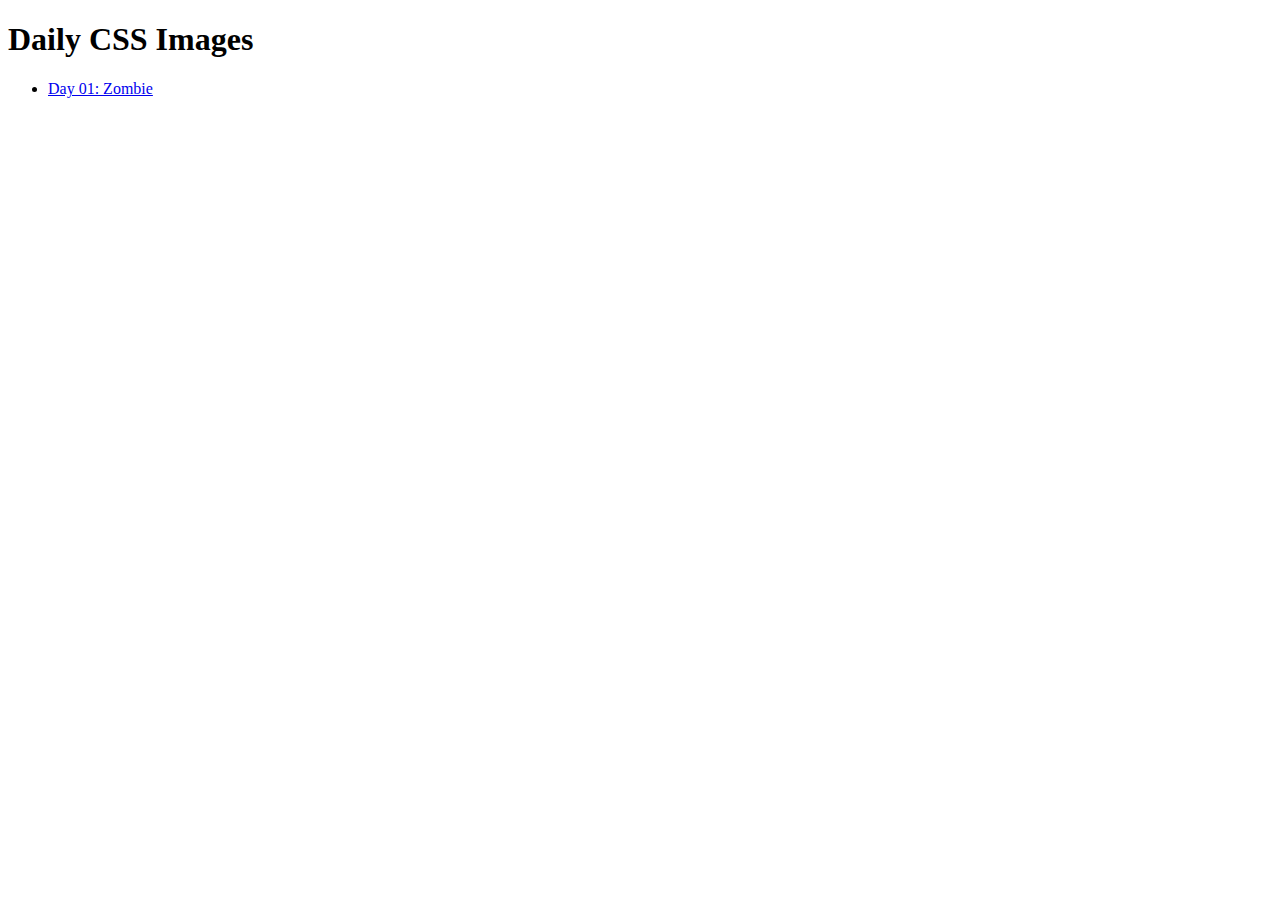
<file: index.html>
<!DOCTYPE html>
<html lang="en">
<head>
    <meta charset="UTF-8">
    <meta name="viewport" content="width=device-width, initial-scale=1.0">
    <meta http-equiv="X-UA-Compatible" content="ie=edge">
    <title>Daily CSS Images</title>
</head>
<body>
    <h1>Daily CSS Images</h1>
    <ul>
        <li><a href="day-01-zombie/">Day 01: Zombie</a></li>
    </ul>
</body>
</html>
</file>
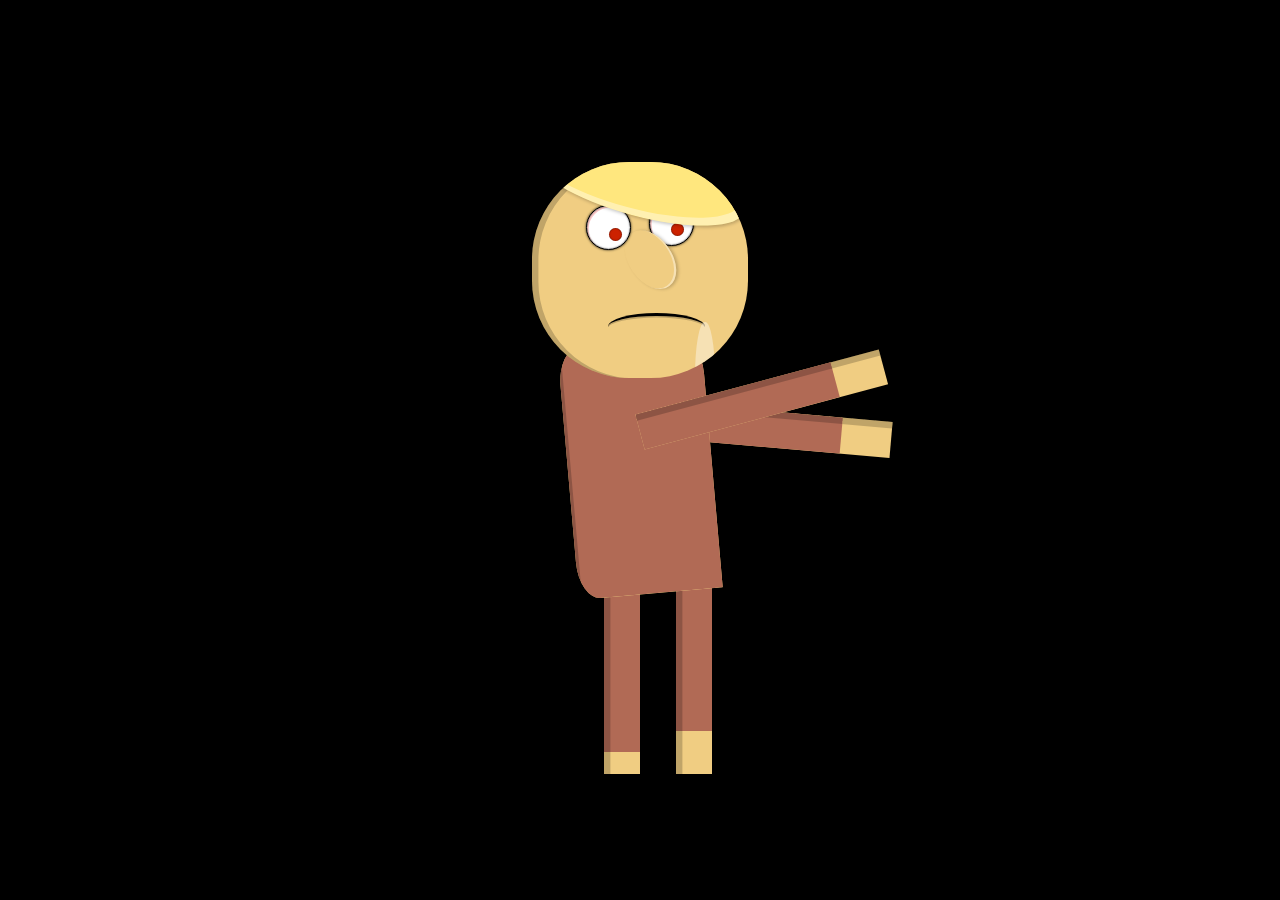
<file: day-01-zombie/index.html>
<!DOCTYPE html>
<html lang="en">
<head>
    <meta charset="UTF-8">
    <meta name="viewport" content="width=device-width, initial-scale=1.0">
    <meta http-equiv="X-UA-Compatible" content="ie=edge">
    <link rel="stylesheet" href="index.css">
    <title>Daily CSS Images - Day 1: Zombie</title>
</head>
<body>
    <div class="container">
        <div class="zombie">
            <div class="zombie__head">
                <div class="zombie__eye zombie__eye--left"></div>
                <div class="zombie__eye zombie__eye--right"></div>
                <div class="zombie__hair"></div>
                <div class="zombie__nose"></div>
                <div class="zombie__mouth"></div>
            </div>
            <div class="zombie__torsus"></div>
            <div class="zombie__leg zombie__leg--left"></div>
            <div class="zombie__leg zombie__leg--right"></div>
            <div class="zombie__arm zombie__arm--left"></div>
            <div class="zombie__arm zombie__arm--right"></div>
        </div>
    </div>

</body>

</html>
</file>
<file: day-01-zombie/index.css>
/*************************** 
 * daily css images - day 1 : zombie
 */

:root {
    --hair-color: rgb(255, 231, 126);
    --skin-color: #f0cd82;
    --cloth-color: #B16a55;
    --eye-color: #fff;
    --eye-shadow: #fcc;
    --eye-pupils-color: #c20;
}

body {
    background: #000;
    display: flex;
    justify-content: center;
    align-items: center;
    width: 100vw;
    height: 100vh;
    margin: 0;
}

.container {
    font-size: 20%;
    position: relative;
    width: 80vh;
    height: 80vh;
}

.zombie {
    position: absolute;
    width: 100%;
    height: 100%;
}

.zombie__head {
    position: absolute;
    left: 35%;
    top: 10%;
    background: var(--skin-color);
    border-radius: 45%;
    width: 30%;
    height: 30%;
    overflow: hidden;
    box-shadow: inset 2em .2em rgba(0,0,0,.2);
    z-index: 3;
}

.zombie__hair {
    position: absolute;
    top: -5%;
    left: 0;
    width: 100%;
    height: 30%;
    transform: rotate(15deg);
    background: var(--hair-color);
    border-radius: 50%;
    box-shadow: inset -2em -2em rgba(255, 255, 255, .4), .5em .5em 1em rgba(0,0,0,.2);
    z-index: 6;
}

.zombie__nose {
    position: absolute;
    left: 45%;
    top: 30%;
    width: 20%;
    height: 30%;
    transform: rotate(-35deg);
    background: var(--skin-color);
    box-shadow: inset -.5em -.5em rgba(255, 255, 255, .4), .5em .5em 1em rgba(0,0,0,.2);
    border-radius: 50%;
}

.zombie__mouth {
    position: absolute;
    right: 20%;
    top: 70%;
    width: 45%;
    height: 5%;
    border-top: 1em solid #000;
    box-shadow: inset 0 .5em rgba(0,0,0, .2);
    border-radius: 50% / 100% 100% 0 0;
}


.zombie__mouth::after {
    position: absolute;
    content: '';
    background: rgba(255,255,255,.4);
    border-radius: 50%;
    right: -10%;
    top: 50%;
    width: 20%;
    height: 1000%;
}

.zombie__eye {
    position: absolute;
    width: 20%;
    height: 20%;
    border-radius: 50%;
    box-shadow: inset 0 0 .5em rgba(0,0,0,.8), inset .5em .5em var(--eye-shadow), 0 0 .75em #000;
    border: 1px solid #000;
    background: var(--eye-color);
}

.zombie__eye::after {
    position: absolute;
    content: '';
    left: 50%;
    top: 50%;
    width: 30%;
    height: 30%;
    border-radius: 50%;
    background: var(--eye-pupils-color);
    box-shadow: inset 0 0 .5em rgba(0,0,0,.8);
}


.zombie__eye--left {
    top: 20%;
    left: 25%;
    z-index: 5;
}

.zombie__eye--right {
    top: 18%;
    right: 25%;
}

.zombie__torsus {
    position: absolute;
    background: var(--skin-color);
    width: 20%;
    height: 35%;
    border-radius: 15% 15% 0 15%;
    left: 40%;
    top: 35%;
    box-shadow: inset 2em 0 rgba(0,0,0,.2);
    z-index: 2;
    overflow: hidden;
    transform: rotate(-5deg);
}

.zombie__torsus::after {
    position: absolute;
    width: 150%;
    height: 100%;
    left: -20%;
    background: var(--cloth-color);
    box-shadow: inset 10em 0 rgba(0,0,0,.2);
    
    content: '';
}

.zombie__arm {
    position: absolute;
    width: 35%;
    height: 5%;    
    background: var(--skin-color);
    transform-origin: 0 50%;
    box-shadow: inset 0 2em rgba(0,0,0, .2);
    z-index: 5;
}

.zombie__arm::after {
    position: absolute;
    content: '';
    width: 80%;
    height: 100%;
    background: var(--cloth-color);

    box-shadow: inset 0 2em rgba(0,0,0,.2);
}

.zombie__arm--left {
    top: 43%;
    left: 50%;
    transform: rotate(5deg);
    z-index: -1;
}

.zombie__arm--right {
    top: 45%;
    left: 50%;
    transform: rotate(-15deg);
}

.zombie__leg {
    position: absolute;
    background: var(--skin-color);
    width: 5%;
    top: 65%;
    height: 30%;
    box-shadow: inset 2em 0 rgba(0,0,0,.2);
    overflow: hidden;
}

.zombie__leg::after {
    position: absolute;
    content: '';
    background: var(--cloth-color);
    width: 100%;
    height: 90%;
    box-shadow: inset 2em 0 rgba(0,0,0,.2);
}

.zombie__leg.zombie__leg--right::after {
    height: 80%;
}

.zombie__leg--left {
    left: 45%;
}

.zombie__leg--right {
    left: 55%;
}
</file>
